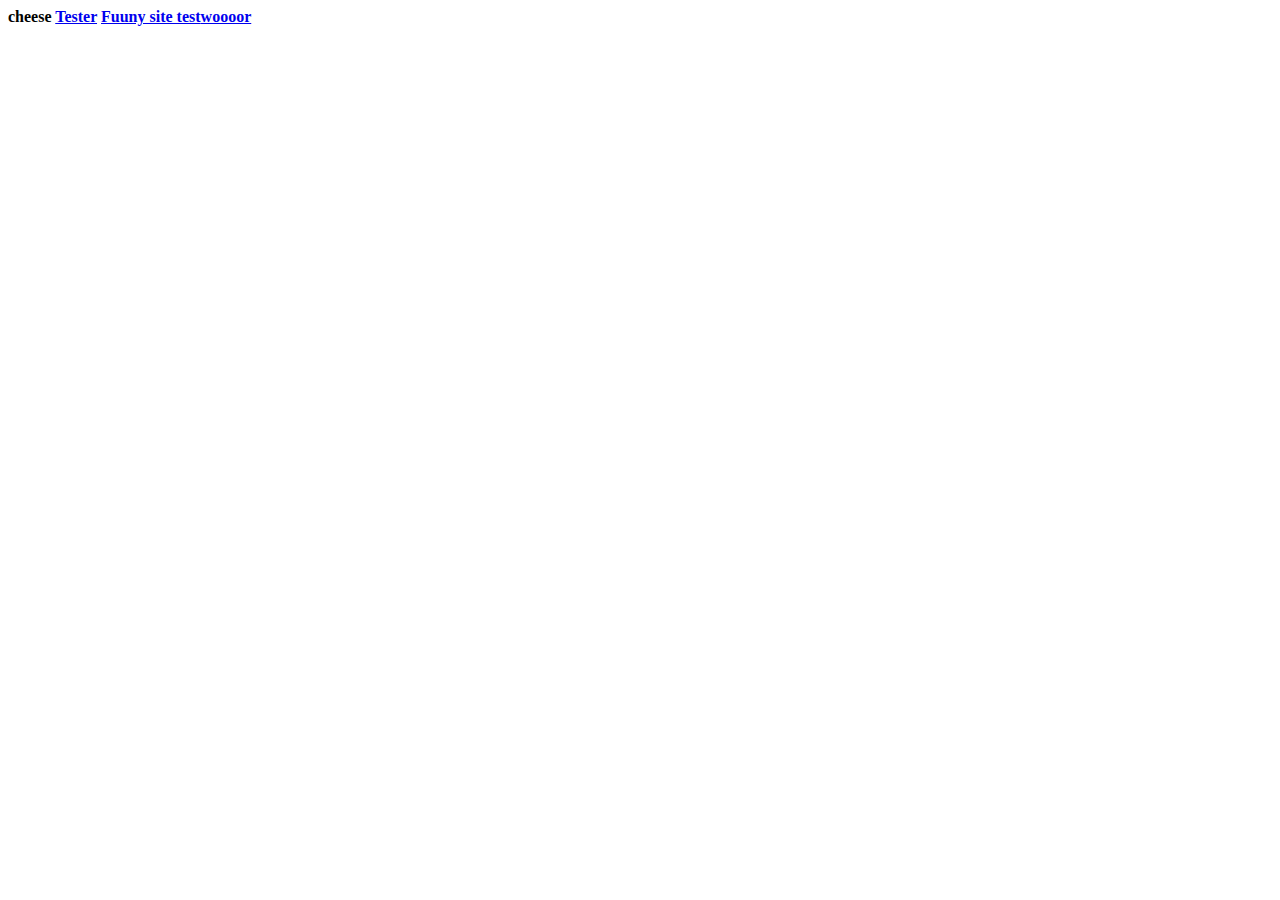
<file: aframemodel.html>
<html>
<head>
    <title>cheese</title>
    <script src="https://aframe.io/releases/1.0.4/aframe.min.js">  </script>
    </head>
    <body>
    <b> cheese <a href="/UTC.html">Tester</a> <a href="/utc2.html">Fuuny site test</a><a href="/ARgo.html">woooor</a></b> 
    <a-scene>
        <a-gltf-model position="0 0 -7" rotation="0 0 0" scale"0.1 0.1 0.1" src="table/table.gltf"></a-gltf-model>
        
        <a-plane position="0 -2 -7" rotation="270 0 0" width="4" height="4" color="#3CFF9E"> </a-plane>
        <a-sky color="#FFFFFF"></a-sky>
                
        
        
        </a-scene>
    </body>
    
</html>
</file>
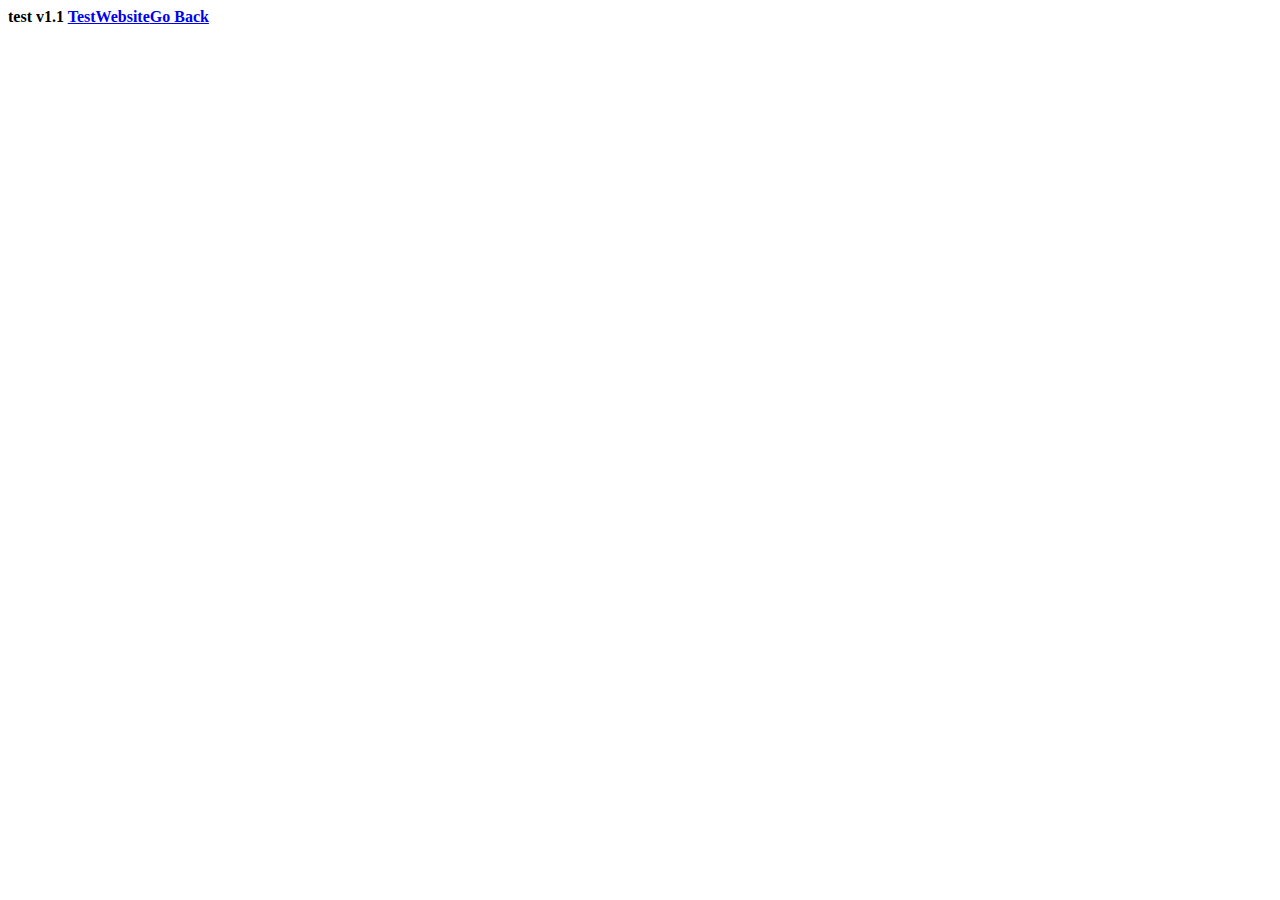
<file: ARgo.html>
<html>
<head>
    <title>marker test</title>
    <script src="https://aframe.io/releases/1.0.4/aframe.min.js">  </script>
    </head>
    <body>
    <b> test v1.1 <a href="/UTC.html">TestWebsite</a><a href="/index.html">Go Back</a> </b> 
    <a-scene>
       
       <a-scene embedded arjs>
      
     <a-marker preset="hiro">
     <!-- we use cors proxy to avoid cross-origin problems ATTENTION! you need to set up your server -->
      <a-entity
            position="0 0 0"
            scale="0.25 0.25 0.25"
            gltf-model="rusty_robot/scene.gltf"
        
      ></a-entity>
      <a-entity
            position="0 0 0"
            scale="0.25 0.25 0.25"
            gltf-model="utc/scene.gltf"
        
      ></a-entity>
      
     </a-marker>
     
     <a-marker type="pattern" url="pattern-test.patt">
       
       <a-entity
             position="0 0 0"
             scale="0.25 0.25 0.25"
             gltf-model="utc/scene.gltf"
         ></a-entity>

       </a-marker>

     <a-marker type="pattern" url="pattern-face.patt">
       
      <a-entity
            position="0 0 0"
            scale="0.25 0.25 0.25"
            gltf-model="snowman/snowman.gltf"
        ></a-entity>        
      </a-marker>
     
     
     <a-marker type="pattern" url="pattern-smile.patt">
       
      <a-entity
            position="0 0 0"
            scale="0.25 0.25 0.25"
            gltf-model="rusty_robot/scene.gltf"            
        ></a-entity>        
      </a-marker>
     
      <a-entity camera></a-entity>

        </a-scene>
    </body>
    
</html>
</file>
